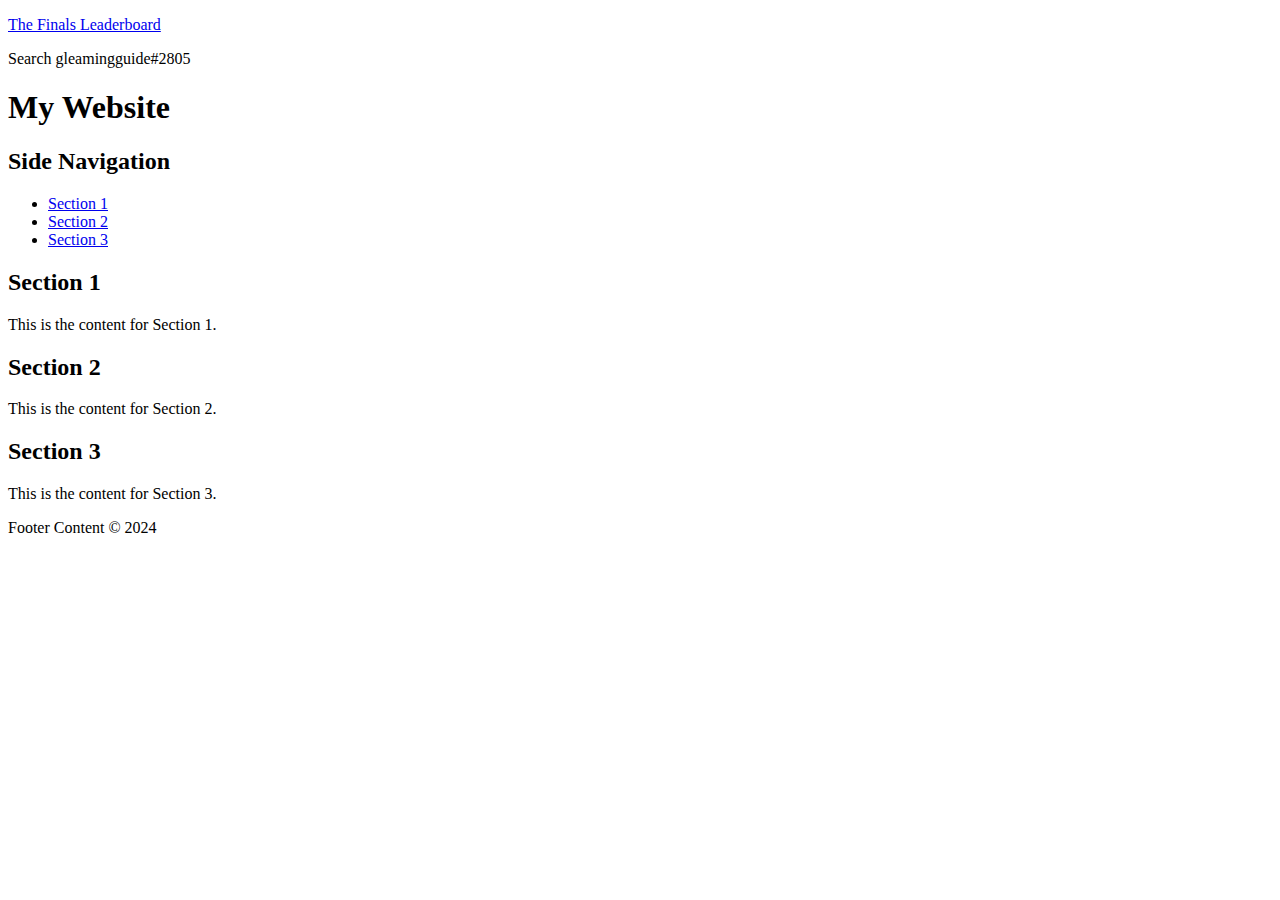
<file: index.html>
<!DOCTYPE html>

<html>
  <p>
    <a href = "https://www.reachthefinals.com/leaderboard">The Finals Leaderboard</a>
</p>
<p>Search gleamingguide#2805</p>
  
<head>
    <title>Basic HTML Template</title>
    <!-- <style>
        /* Basic CSS for layout */
        body {
            display: flex;
            flex-direction: column;
            min-height: 100vh;
            margin: 0;
        }
        header, footer {
            background: #333;
            color: #fff;
            text-align: center;
            padding: 1rem;
        }
        .container {
            flex: 1;
            display: flex;
        }
        nav {
            width: 200px;
            background: #f4f4f4;
            padding: 20px;
        }
        section {
            flex: 1;
            padding: 20px;
        }

    </style> -->
</head>
<body>

<header>
    <h1>My Website</h1>
</header>

<div class="container">
    <nav>
        <h2>Side Navigation</h2>
        <ul>
            <li><a href="#section1">Section 1</a></li>
            <li><a href="#section2">Section 2</a></li>
            <li><a href="#section3">Section 3</a></li>
        </ul>
    </nav>

    <section>
        <h2 id="section1">Section 1</h2>
        <p>This is the content for Section 1.</p>
        <h2 id="section2">Section 2</h2>
        <p>This is the content for Section 2.</p>
        <h2 id="section3">Section 3</h2>
        <p>This is the content for Section 3.</p>
    </section>
</div>

<footer>
    <p>Footer Content &copy; 2024</p>
</footer>

</body>
</html>
</file>
